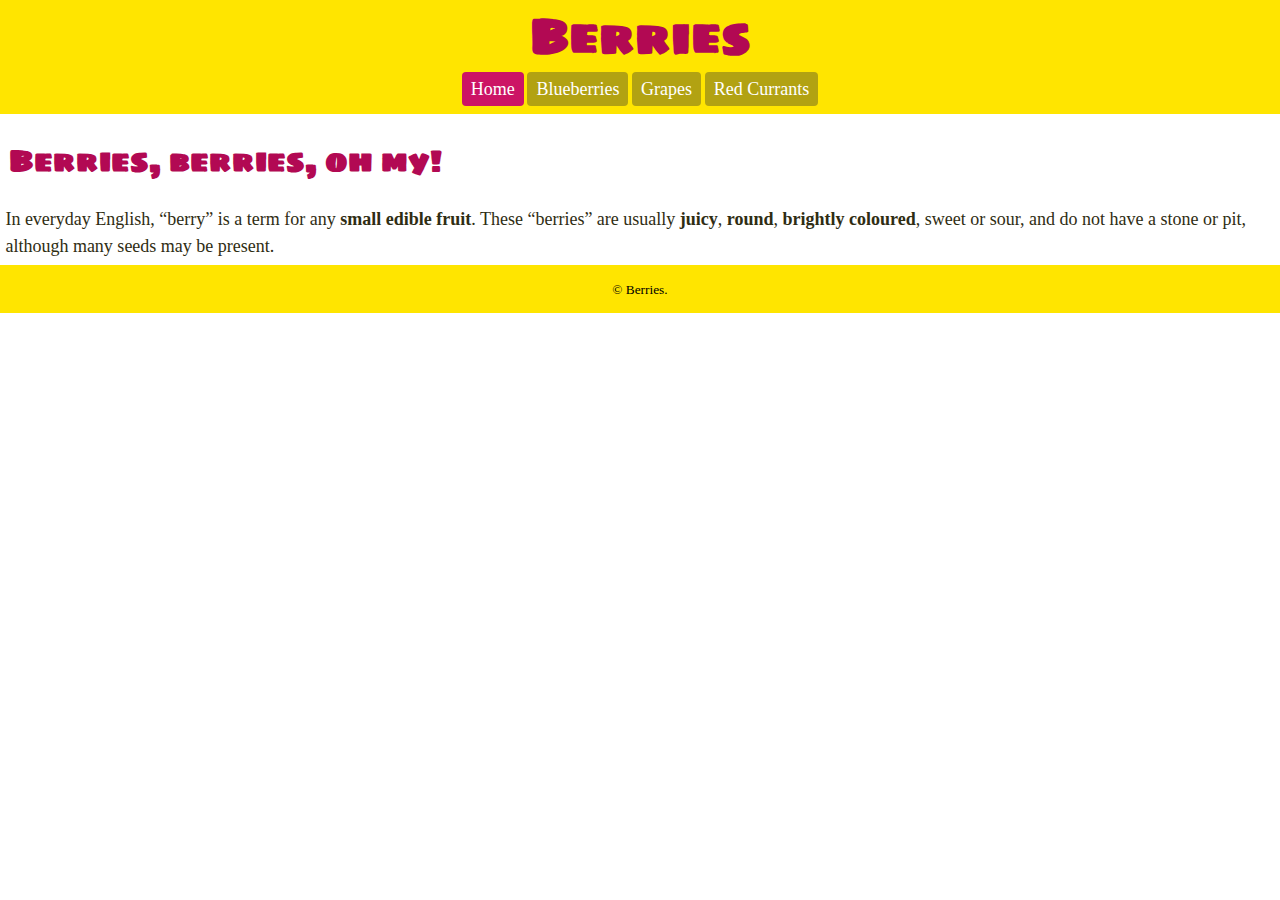
<file: index.html>
<!DOCTYPE html>
<html lang="en-ca">
<head>
  <meta charset="utf-8">
  <title>home</title>
  <meta name="viewport" content="width=device-width,initial-scale=1">
  <link href="css/main.css" rel="stylesheet">
  <link href="https://fonts.googleapis.com/css?family=Sigmar+One" rel="stylesheet">
</head>
<body>
  <main>
    <header>
      <h1>Berries</h1>
      <nav>
        <ul>
          <li><a class="current" href="index.html">Home</a></li>
          <li><a href="blueberries.html">Blueberries</a></li>
          <li><a href="grapes.html">Grapes</a></li>
          <li><a href="red-currants.html">Red Currants</a></li>
        </ul>
      </nav>
    </header>
    <h2 class="berries-header">Berries, berries, oh my!</h2>
    <p>In everyday English, “berry” is a term for any <b>small edible fruit</b>. These “berries” are usually <b>juicy</b>, <b>round</b>, <b>brightly coloured</b>, sweet or sour, and do not have a stone or pit, although many seeds may be present.</p>
    <footer>
      <small>© Berries.</small>
    </footer>
  </main>
</body>
</html>
</file>
<file: css/main.css>
html {
  box-sizing: border-box;
  line-height: 1.5;
  margin: 0;
}

*, *::before, *::after {
  box-sizing: inherit;
}

h1 {
  font-family: "Sigmar One";
  font-size: 3rem;
  color: #b20953;
  margin: 0;
  text-align: center;
  padding-bottom: 1px;
  margin-bottom: 0;
}

body {
  margin: 0;
  padding: 0;
}

header {
  background-color: #ffe500;
  padding-bottom: 11px;
  margin: 0;
  text-align: center;
}

a {
  font-family: Georgia;
  font-size: 1.125rem;
  color: #fff;
  background-color: #b2a212;
  text-decoration: none;
  padding: .4em .5em;
  margin: -.01em;
  border-radius: 4px;
  text-align: center;
  font-style: normal;
}

a:hover {
  background-color: #b20953;
}

li {
  display: inline-block;
  margin-top: .2em;
}

ul {
  list-style-type: none;
  margin: 0;
  padding: 0;
}

nav ul {
  padding: 0;
  list-style: none;
  text-align: center;
}

h2 {
  font-family: "Sigmar One";
  font-size: 1.875rem;
  color: #b20953;
  margin: .3em;
}

footer {
  text-align: center;
  background-color: #ffe500;
  padding: .75em;
}

img {
  width: 100%;
  display: block;
}

.blueberry-image, .grapes-image, .red-currants-image {
  margin-top: .5em;
  margin-left: .6em;
  width: 95%;
}

p {
  font-size: 1.125rem;
  margin: .3em;
  color: #2f2d13;
  padding-top: .75em;
}

.current {
  background-color: #cc1465;
}

.berries-header {
  margin-top: .8em;
}

.blueberries-header {
  margin-top: .8em;
  margin-bottom: .9em;
}

.blueberries-paragraph {
  margin-top: 0;
  margin-bottom: 1.1em;
  line-height: 1.3;
}

.grapes-header {
  margin-top: .8em;
  margin-bottom: .85em;
}

.grapes-paragraph {
  margin-top: .1em;
  margin-bottom: 1.1em;
  line-height: 1.3;
}

.grapes-image {
  margin-bottom: 0;
  width: 93.5%;
}

.blueberry-image {
  width: 94%;
}

.red-currants-header {
  margin-top: .8em;
  margin-bottom: .85em;
}

.red-currants-paragraph {
  margin-top: .1em;
  margin-bottom: 1.1em;
  line-height: 1.3;
}

.red-currants-image {
  margin-bottom: 0;
  width: 93.5%;
}
</file>
